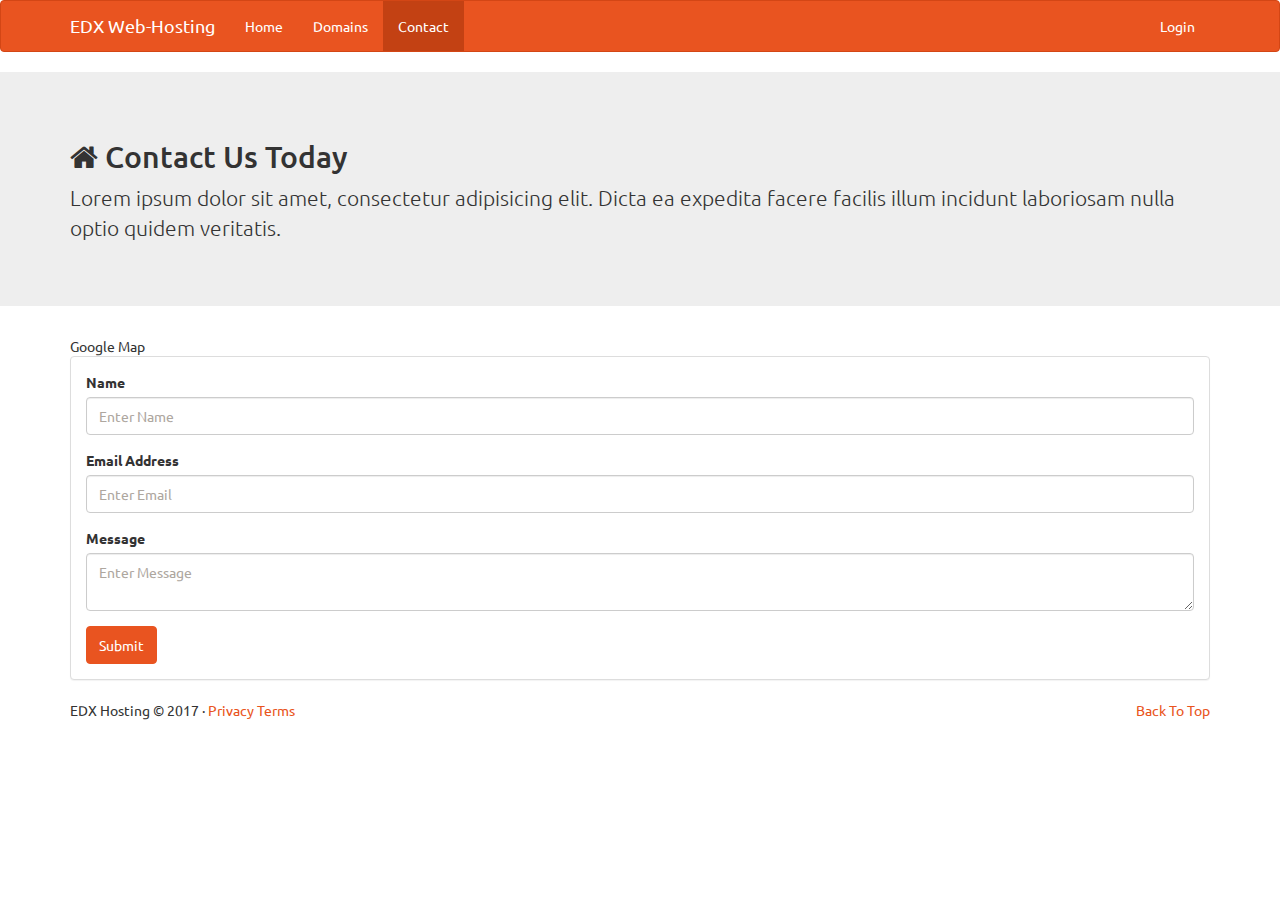
<file: contact.html>
<!DOCTYPE html>
<html lang="en">
<head>
    <meta charset="utf-8">
    <meta http-equiv="X-UA-Compatible" content="IE=edge">
    <meta name="viewport" content="width=device-width, initial-scale=1">

    <title>EDX Web-Hosting: Contact</title>

    <!-- CSS -->
    <link href="css/font-awesome.min.css" rel="stylesheet">
    <link href="css/bootstrap.css" rel="stylesheet">
    <link href="css/style.css" rel="stylesheet">

    <!--[if lt IE 9]>
    <script src="https://oss.maxcdn.com/html5shiv/3.7.3/html5shiv.min.js"></script>
    <script src="https://oss.maxcdn.com/respond/1.4.2/respond.min.js"></script>
    <![endif]-->
</head>

<body>

<nav class="navbar navbar-default">
    <div class="container">
        <div class="navbar-header">
            <button type="button" class="navbar-toggle collapsed" data-toggle="collapse" data-target="#navbar" aria-expanded="false" aria-controls="navbar">
                <span class="sr-only">Toggle navigation</span>
                <span class="icon-bar"></span>
                <span class="icon-bar"></span>
                <span class="icon-bar"></span>
            </button>
            <a class="navbar-brand" href="#">EDX Web-Hosting</a>
        </div>
        <div id="navbar" class="collapse navbar-collapse">
            <ul class="nav navbar-nav">
                <li><a href="index.html">Home</a></li>
                <li><a href="domains.html">Domains</a></li>
                <li class="active"><a href="contact.html">Contact</a></li>
            </ul>
            <ul class="nav navbar-nav navbar-right">
                <li><a href="#" data-toggle="modal" data-target="#myModal">Login</a></li>
            </ul>
        </div><!--/.nav-collapse -->
    </div>
</nav>


<!-- Modal -->
<div class="modal fade" id="myModal" tabindex="-1" role="dialog" aria-labelledby="myModalLabel">
    <div class="modal-dialog" role="document">
        <div class="modal-content">
            <div class="modal-header">
                <button type="button" class="close" data-dismiss="modal" aria-label="Close"><span aria-hidden="true">&times;</span></button>
                <h4 class="modal-title" id="myModalLabel">Login</h4>
            </div>
            <div class="modal-body">
                <form>
                    <div class="form-group">
                        <label for="exampleInputEmail1">Email address</label>
                        <input type="email" class="form-control" id="exampleInputEmail1" placeholder="Email">
                    </div>
                    <div class="form-group">
                        <label for="exampleInputPassword1">Password</label>
                        <input type="password" class="form-control" id="exampleInputPassword1" placeholder="Enter Password">
                    </div>
                </form>
            </div>
            <div class="modal-footer">
                <button type="submit" class="btn btn-default">Submit</button>
            </div>
        </div>
    </div>
</div>


<section class="jumbotron">
    <div class="container">
        <h2><i class="fa fa-home"></i> Contact Us Today</h2>
        <p>Lorem ipsum dolor sit amet, consectetur adipisicing elit. Dicta ea expedita facere facilis illum incidunt laboriosam nulla optio quidem veritatis.</p>
    </div><!-- /.container-->
</section><!-- /.jumbotron-->

<section>
    <div class="container">
        <div class="row">
            <div class="col-md-12">
                Google Map
            </div>
        </div>
    </div>
</section>

<section>
    <div class="container">
        <div class="row">
            <div class="col-md-12">
                <div class="panel panel-default">
                    <div class="panel-body">
                        <form>
                            <div class="form-group">
                                <label>Name</label>
                                <input type="text" class="form-control" placeholder="Enter Name"/>
                            </div>
                            <div class="form-group">
                                <label>
                                    Email Address
                                </label>
                                <input type="email" class="form-control" placeholder="Enter Email"/>
                            </div>
                            <div class="form-group">
                                <label>
                                    Message
                                </label>
                                <textarea class="form-control" placeholder="Enter Message"></textarea>
                            </div>
                            <button type="submit" class="btn btn-primary">Submit</button>

                        </form>
                    </div><!-- /.panel-body-->
                </div><!-- /.panel-default-->
            </div><!-- /.col-md-12-->
        </div><!-- /.row-->
    </div><!-- /.container-->

</section>

<footer>
    <div class="container">
        <p class="pull-right">
            <a href="#">Back To Top</a>
        </p>
        <p>EDX Hosting &copy; 2017 &middot;
            <a href="#">Privacy</a>
            <a href="#">Terms</a>
        </p>
    </div>
</footer>


<!-- Bootstrap core JavaScript
================================================== -->
<!-- Placed at the end of the document so the pages load faster -->
<script src="js/jquery.min.js"></script>
<script src="js/bootstrap.js"></script>
</body>
</html>
</file>
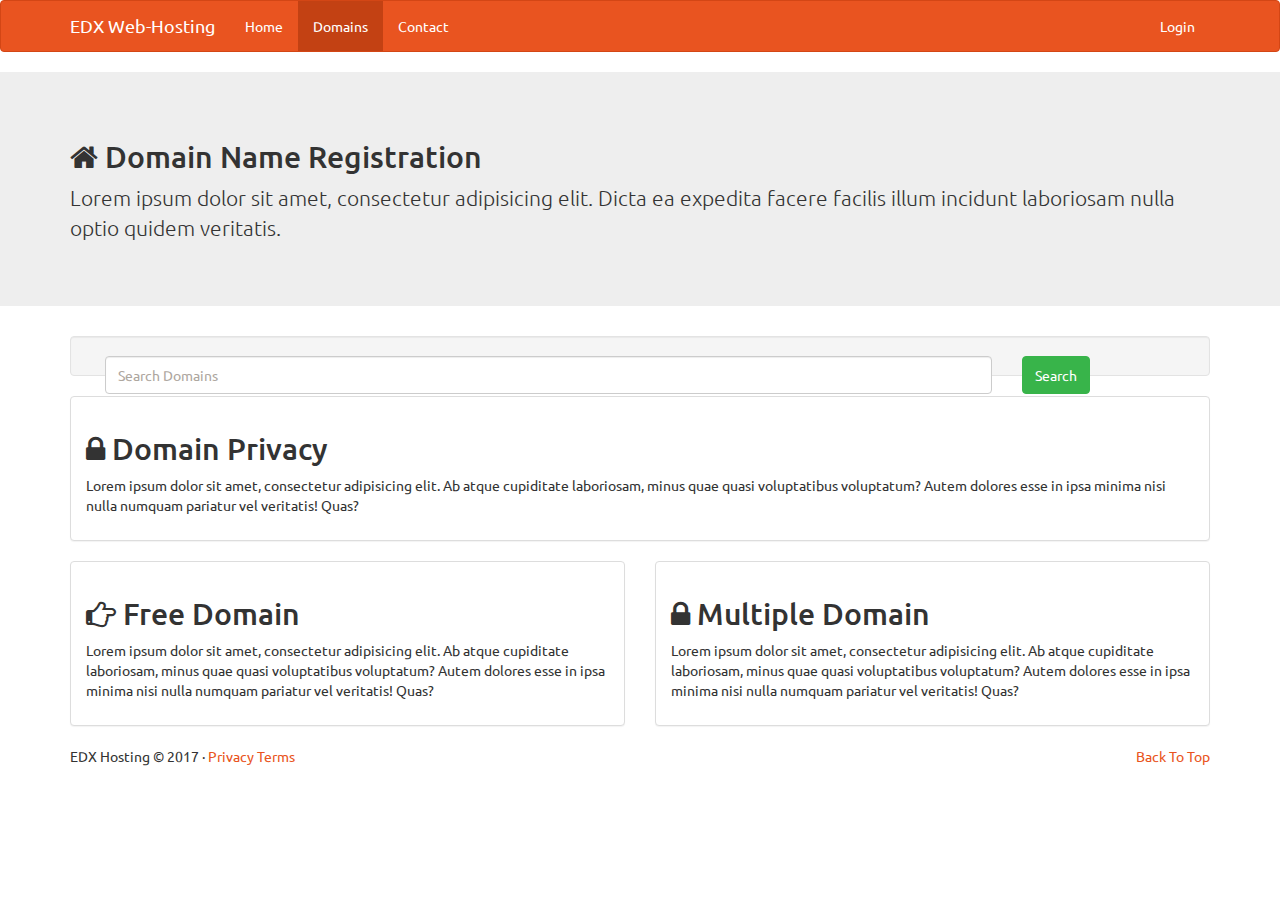
<file: domains.html>
<!DOCTYPE html>
<html lang="en">
<head>
    <meta charset="utf-8">
    <meta http-equiv="X-UA-Compatible" content="IE=edge">
    <meta name="viewport" content="width=device-width, initial-scale=1">

    <title>EDX Web-Hosting: Domains</title>

    <!-- CSS -->
    <link href="css/font-awesome.min.css" rel="stylesheet">
    <link href="css/bootstrap.css" rel="stylesheet">
    <link href="css/style.css" rel="stylesheet">

    <!--[if lt IE 9]>
    <script src="https://oss.maxcdn.com/html5shiv/3.7.3/html5shiv.min.js"></script>
    <script src="https://oss.maxcdn.com/respond/1.4.2/respond.min.js"></script>
    <![endif]-->
</head>

<body>

<nav class="navbar navbar-default">
    <div class="container">
        <div class="navbar-header">
            <button type="button" class="navbar-toggle collapsed" data-toggle="collapse" data-target="#navbar" aria-expanded="false" aria-controls="navbar">
                <span class="sr-only">Toggle navigation</span>
                <span class="icon-bar"></span>
                <span class="icon-bar"></span>
                <span class="icon-bar"></span>
            </button>
            <a class="navbar-brand" href="#">EDX Web-Hosting</a>
        </div>
        <div id="navbar" class="collapse navbar-collapse">
            <ul class="nav navbar-nav">
                <li><a href="index.html">Home</a></li>
                <li class="active"><a href="domains.html">Domains</a></li>
                <li><a href="contact.html">Contact</a></li>
            </ul>
            <ul class="nav navbar-nav navbar-right">
                <li><a href="#" data-toggle="modal" data-target="#myModal">Login</a></li>
            </ul>
        </div><!--/.nav-collapse -->
    </div>
</nav>


<!-- Modal -->
<div class="modal fade" id="myModal" tabindex="-1" role="dialog" aria-labelledby="myModalLabel">
    <div class="modal-dialog" role="document">
        <div class="modal-content">
            <div class="modal-header">
                <button type="button" class="close" data-dismiss="modal" aria-label="Close"><span aria-hidden="true">&times;</span></button>
                <h4 class="modal-title" id="myModalLabel">Login</h4>
            </div>
            <div class="modal-body">
                <form>
                    <div class="form-group">
                        <label for="exampleInputEmail1">Email address</label>
                        <input type="email" class="form-control" id="exampleInputEmail1" placeholder="Email">
                    </div>
                    <div class="form-group">
                        <label for="exampleInputPassword1">Password</label>
                        <input type="password" class="form-control" id="exampleInputPassword1" placeholder="Enter Password">
                    </div>
                </form>
            </div>
            <div class="modal-footer">
                <button type="submit" class="btn btn-default">Submit</button>
            </div>
        </div>
    </div>
</div>


<section class="jumbotron">
    <div class="container">
        <h2><i class="fa fa-home"></i> Domain Name Registration</h2>
        <p>Lorem ipsum dolor sit amet, consectetur adipisicing elit. Dicta ea expedita facere facilis illum incidunt laboriosam nulla optio quidem veritatis.</p>
    </div><!-- /.container-->
</section><!-- /.jumbotron-->

<section>
    <div class="container">
        <div class="well">
            <div class="col-md-10 col-sm-9 col-xs-8">
                <input type="text" class="form-control domain-search"
                       placeholder="Search Domains">
            </div>
            <div class="col-md-2 col-sm-3 col-xs-4">
                <input type="button" class="btn btn-success domain-submit" value="Search" >
            </div>
        </div>
    </div><!-- /.container-->
</section>

<section>
    <div class="container">
        <div class="panel panel-default">
            <div class="panel-body">
                <h2><i class="fa fa-lock"></i> Domain Privacy</h2>
                <p>Lorem ipsum dolor sit amet, consectetur adipisicing elit. Ab atque cupiditate laboriosam, minus quae quasi voluptatibus voluptatum? Autem dolores esse in ipsa minima nisi nulla numquam pariatur vel veritatis! Quas?</p>
            </div>
        </div>
    </div><!-- /.container-->
</section>

<section>
    <div class="container">
        <div class="row">
            <div class="col-md-6">
                <div class="panel panel-default">
                    <div class="panel-body">
                        <h2><i class="fa fa-hand-o-right"></i> Free Domain</h2>
                        <p>Lorem ipsum dolor sit amet, consectetur adipisicing elit. Ab atque cupiditate laboriosam, minus quae quasi voluptatibus voluptatum? Autem dolores esse in ipsa minima nisi nulla numquam pariatur vel veritatis! Quas?</p>
                    </div>
                </div>
            </div>

            <div class="col-md-6">
                <div class="panel panel-default">
                    <div class="panel-body">
                        <h2><i class="fa fa-lock"></i> Multiple Domain</h2>
                        <p>Lorem ipsum dolor sit amet, consectetur adipisicing elit. Ab atque cupiditate laboriosam, minus quae quasi voluptatibus voluptatum? Autem dolores esse in ipsa minima nisi nulla numquam pariatur vel veritatis! Quas?</p>
                    </div>
                </div>
            </div>
        </div>
    </div><!-- /.container-->
</section>



<footer>
    <div class="container">
        <p class="pull-right">
            <a href="#">Back To Top</a>
        </p>
        <p>EDX Hosting &copy; 2017 &middot;
            <a href="#">Privacy</a>
            <a href="#">Terms</a>
        </p>
    </div>
</footer>


<!-- Bootstrap core JavaScript
================================================== -->
<!-- Placed at the end of the document so the pages load faster -->
<script src="js/jquery.min.js"></script>
<script src="js/bootstrap.js"></script>
</body>
</html>
</file>
<file: css/style.css>
.starter-template {
		padding: 40px 15px;
		text-align: center;
}

.carousel {
		min-height: 500px;
		margin-bottom: 60px;
}

.carousel-caption {
		z-index: 10;
		text-align: left;
		top: 70px;
		right: 10%;
		left: 10%;
		font-size: 22px;
}

.carousel .item {
		height: 500px;
		background: #777;
}

.carousel-inner > .item > img {
		position: absolute;
		top: 0;
		left: 0;
		min-width: 100%;
		min-height: 500px;
}

.server-img {
		width: 100%;
}
</file>
